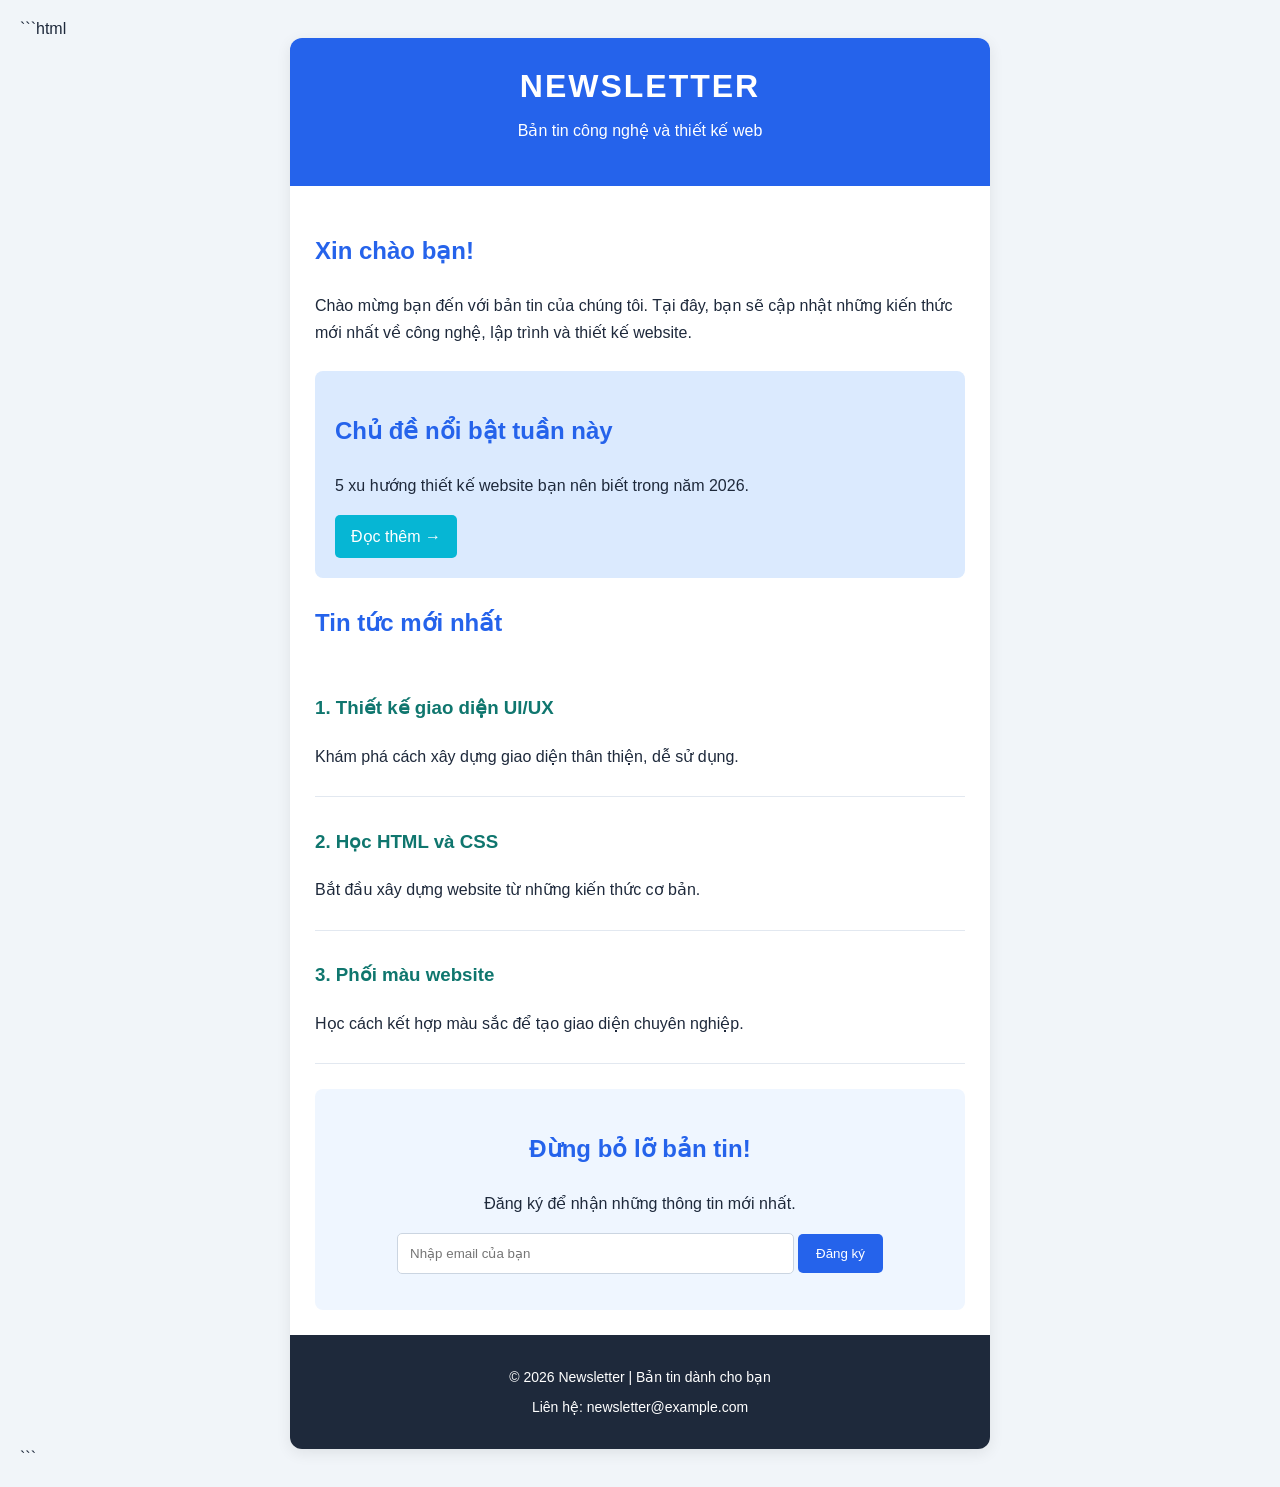
<file: index.html>
```html
<!DOCTYPE html>
<html lang="vi">
<head>
    <meta charset="UTF-8">
    <meta name="viewport" content="width=device-width, initial-scale=1.0">
    <title>Newsletter</title>
    <link rel="stylesheet" href="style.css">
</head>
<body>
    <div class="newsletter">
        <header>
            <h1>NEWSLETTER</h1>
            <p>Bản tin công nghệ và thiết kế web</p>
        </header>

        <main>
            <h2>Xin chào bạn!</h2>
            <p>
                Chào mừng bạn đến với bản tin của chúng tôi.
                Tại đây, bạn sẽ cập nhật những kiến thức mới nhất
                về công nghệ, lập trình và thiết kế website.
            </p>

            <section class="feature">
                <h2>Chủ đề nổi bật tuần này</h2>
                <p>5 xu hướng thiết kế website bạn nên biết trong năm 2026.</p>
                <a href="#">Đọc thêm →</a>
            </section>

            <h2>Tin tức mới nhất</h2>

            <article>
                <h3>1. Thiết kế giao diện UI/UX</h3>
                <p>Khám phá cách xây dựng giao diện thân thiện, dễ sử dụng.</p>
            </article>

            <article>
                <h3>2. Học HTML và CSS</h3>
                <p>Bắt đầu xây dựng website từ những kiến thức cơ bản.</p>
            </article>

            <article>
                <h3>3. Phối màu website</h3>
                <p>Học cách kết hợp màu sắc để tạo giao diện chuyên nghiệp.</p>
            </article>

            <div class="subscribe">
                <h2>Đừng bỏ lỡ bản tin!</h2>
                <p>Đăng ký để nhận những thông tin mới nhất.</p>
                <form>
                    <input type="email" placeholder="Nhập email của bạn" required>
                    <button type="submit">Đăng ký</button>
                </form>
            </div>
        </main>

        <footer>
            <p>© 2026 Newsletter | Bản tin dành cho bạn</p>
            <p>Liên hệ: newsletter@example.com</p>
        </footer>
    </div>
</body>
</html>
```
</file>
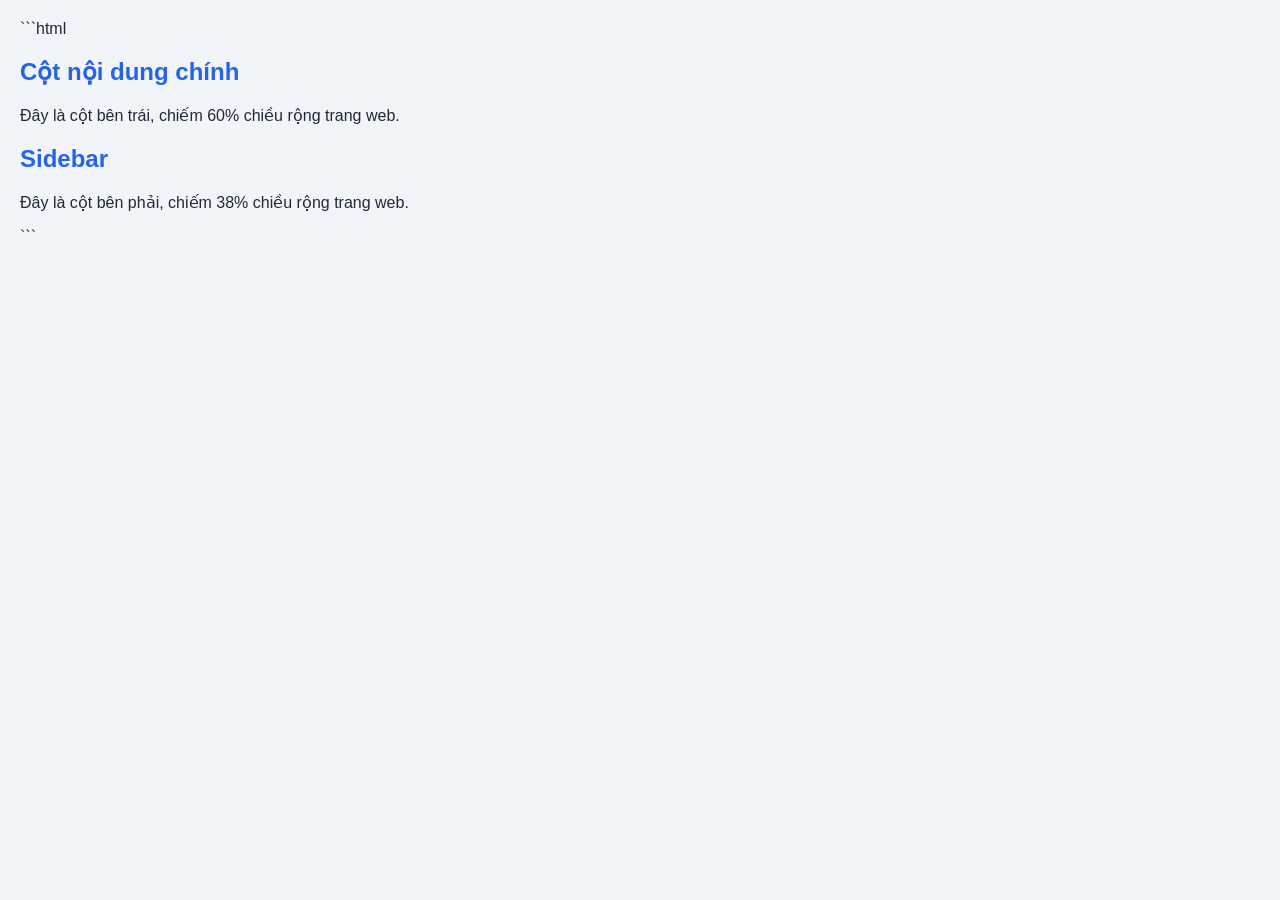
<file: ôn thi 1.html>
```html
<!DOCTYPE html>
<html lang="vi">
<head>
    <meta charset="UTF-8">
    <meta name="viewport" content="width=device-width, initial-scale=1.0">
    <title>Bố cục bằng Float</title>
    <link rel="stylesheet" href="style.css">
</head>
<body>
    <div class="container">
        <div class="left-column">
            <h2>Cột nội dung chính</h2>
            <p>Đây là cột bên trái, chiếm 60% chiều rộng trang web.</p>
        </div>

        <div class="right-column">
            <h2>Sidebar</h2>
            <p>Đây là cột bên phải, chiếm 38% chiều rộng trang web.</p>
        </div>
    </div>
</body>
</html>
```
</file>
<file: style.css>
```css
* {
    box-sizing: border-box;
}

body {
    margin: 0;
    padding: 20px;
    font-family: Arial, sans-serif;
    background-color: #f1f5f9;
    color: #1e293b;
}

.newsletter {
    max-width: 700px;
    margin: auto;
    background-color: white;
    border-radius: 12px;
    overflow: hidden;
    box-shadow: 0 4px 15px #00000015;
}

header {
    background-color: #2563eb;
    color: white;
    text-align: center;
    padding: 30px 20px;
}

header h1 {
    margin: 0;
    letter-spacing: 2px;
}

main {
    padding: 25px;
    line-height: 1.7;
}

h2 {
    color: #2563eb;
}

.feature {
    background-color: #dbeafe;
    padding: 20px;
    border-radius: 8px;
    margin: 25px 0;
}

.feature a {
    display: inline-block;
    background-color: #06b6d4;
    color: white;
    padding: 8px 16px;
    border-radius: 5px;
    text-decoration: none;
}

article {
    border-bottom: 1px solid #e2e8f0;
    padding: 10px 0;
}

article h3 {
    color: #0f766e;
}

.subscribe {
    background-color: #eff6ff;
    padding: 20px;
    margin-top: 25px;
    border-radius: 8px;
    text-align: center;
}

input {
    width: 65%;
    padding: 12px;
    border: 1px solid #cbd5e1;
    border-radius: 5px;
}

button {
    padding: 12px 18px;
    background-color: #2563eb;
    color: white;
    border: none;
    border-radius: 5px;
    cursor: pointer;
}

footer {
    background-color: #1e293b;
    color: white;
    text-align: center;
    padding: 20px;
    font-size: 14px;
}

@media (max-width: 480px) {
    body {
        padding: 8px;
    }

    main {
        padding: 16px;
    }

    input {
        width: 100%;
        margin-bottom: 10px;
    }
}
```
</file>
